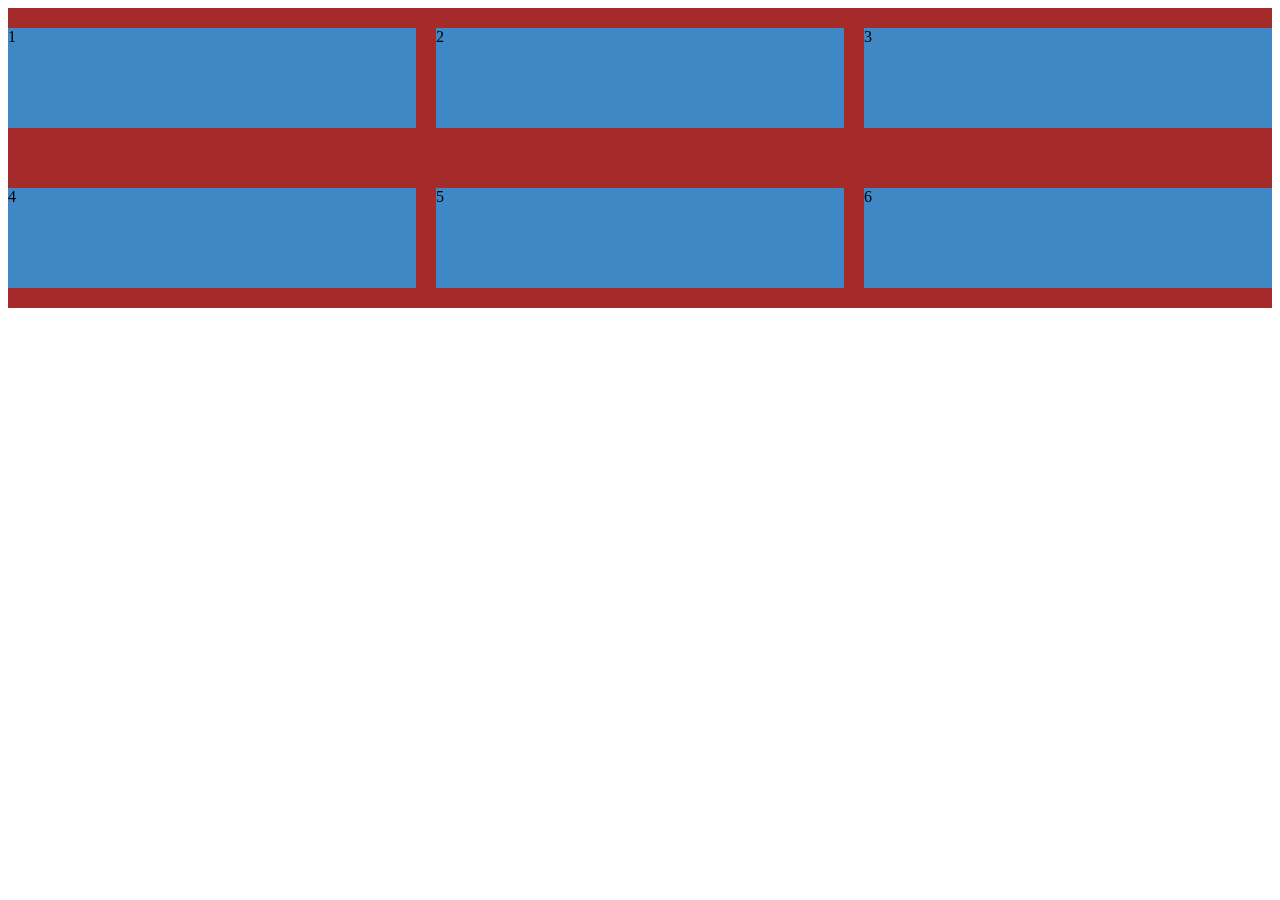
<file: teste.html>
<!DOCTYPE html>
<html lang="pt-br">
<head>
    <meta charset="UTF-8">
    <meta name="viewport" content="width=device-width, initial-scale=1.0">
    <title>The last dance Css</title>
    <style>
        .container{
        background-color: brown;
        height: 300px ;
        display: grid;
        gap: 20px;
        justify-content: center;
        align-items: center;
        grid-template-columns: 1fr 1fr 1fr;
    }
        .card{
            height: 100px;
        background: #3F88C5;
        }

        @media(max-width: 800px){
        .container {
        grid-template-columns: 1fr 1fr;
        }
        }    
    </style>

</head>
<body>
<div class="container">
<div class="card">1</div>
<div class="card">2</div>
<div class="card">3</div>
<div class="card">4</div>
<div class="card">5</div>
<div class="card">6</div>
</div>


</body>
</html>
</file>
